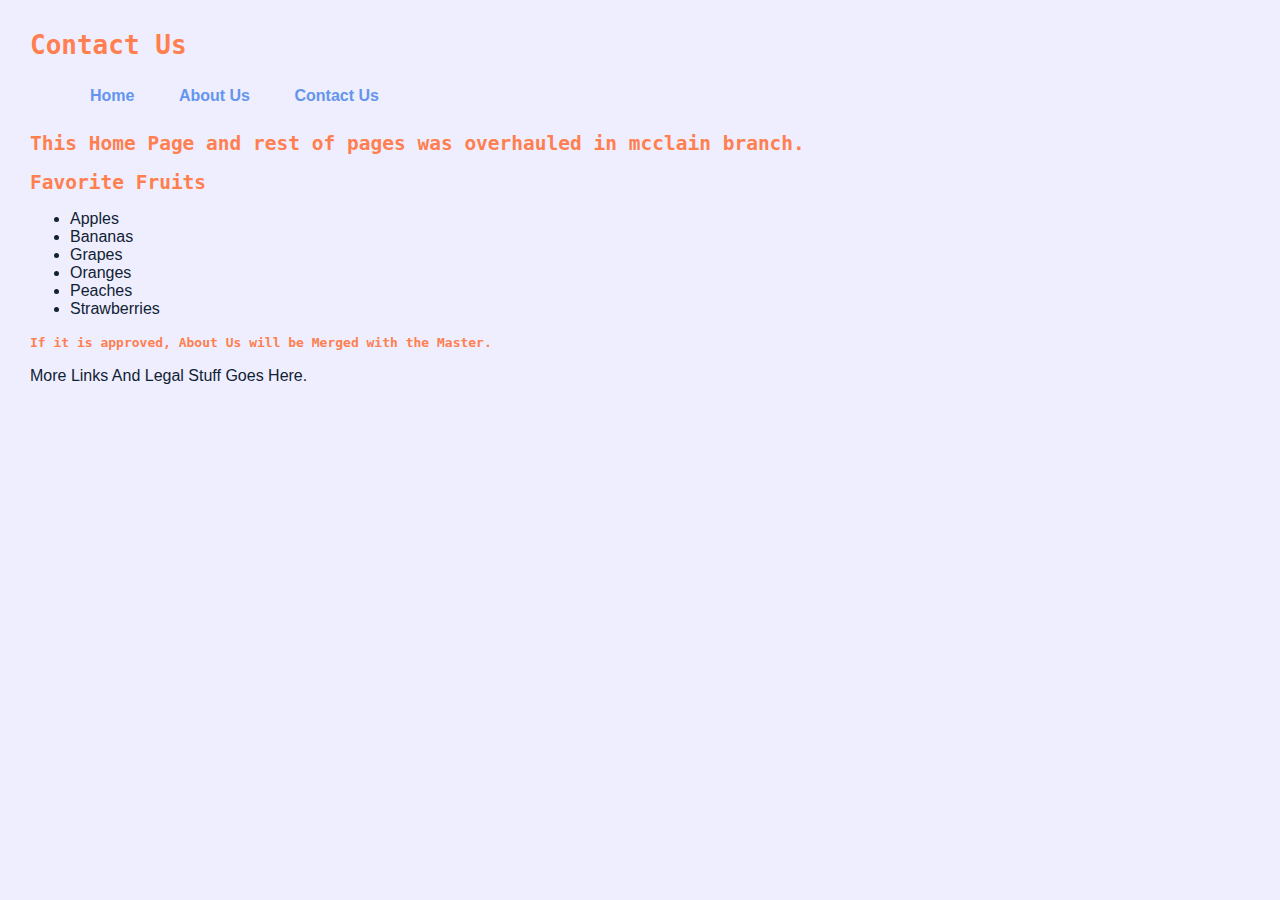
<file: index.html>
<!DOCTYPE html>
<html lang="en">

<head>

    <meta charset="UTF-8">
    <meta http-equiv="X-UA-Compatible" content="IE=edge">
    <meta name="viewport" content="width=device-width, initial-scale=1.0">
    <title>Contact Us</title>
    <link rel="stylesheet" href="css/styles.css">

</head>

<body>

    <header>
        <h1>Contact Us</h1>
    </header>

    <nav>
        <ul>
            <li><a href="index.html">Home</a></li>
            <li><a href="about.html">About Us</a></li>
            <li><a href="contact.html">Contact Us</a></li>
        </ul>
    </nav>

    <main>
        <h2>This Home Page and rest of pages was overhauled in mcclain branch.</h2>
        <!-- <h3>JS output here</h3> -->

        <!-- View -> Command Palette -> type Sort -> Click Sort Desc Order -> Hit Enter -->
        <h2>Favorite Fruits</h2>
        <ul>
            <li>Apples</li>
            <li>Bananas</li>
            <li>Grapes</li>
            <li>Oranges</li>
            <li>Peaches</li>
            <li>Strawberries</li>
        </ul>

        <h4>If it is approved, About Us will be Merged with the Master.</h4>
    </main>

    <footer>
        More Links And Legal Stuff Goes Here.
    </footer>
    
        <script src="js/script.js"></script>
    
</body>

</html>
</file>
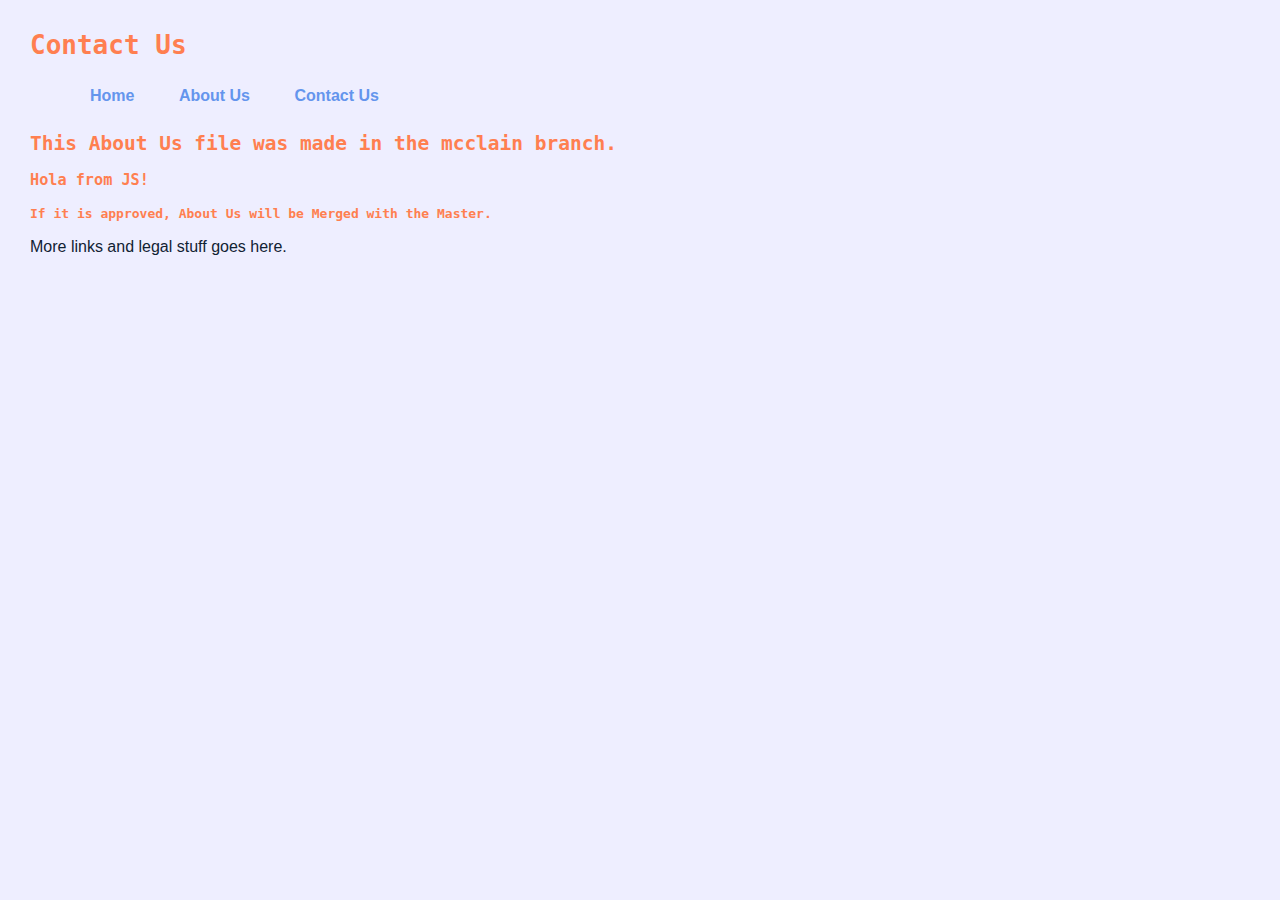
<file: about.html>
<!DOCTYPE html>
<html lang="en">

<head>

    <meta charset="UTF-8">
    <meta http-equiv="X-UA-Compatible" content="IE=edge">
    <meta name="viewport" content="width=device-width, initial-scale=1.0">
    <title>Contact Us</title>
    <link rel="stylesheet" href="css/styles.css">

</head>

<body>

    <header>
        <h1>Contact Us</h1>
    </header>

    <nav>
        <ul>
            <li><a href="index.html">Home</a></li>
            <li><a href="about.html">About Us</a></li>
            <li><a href="contact.html">Contact Us</a></li>
        </ul>
    </nav>

    <main>
        <h2>This About Us file was made in the mcclain branch.</h2>
        <h3>JS output here</h3>
        <h4>If it is approved, About Us will be Merged with the Master.</h4>
    </main>

    <footer>
        More links and legal stuff goes here.
    </footer>
    
        <script src="js/script.js"></script>
    
</body>

</html>
</file>
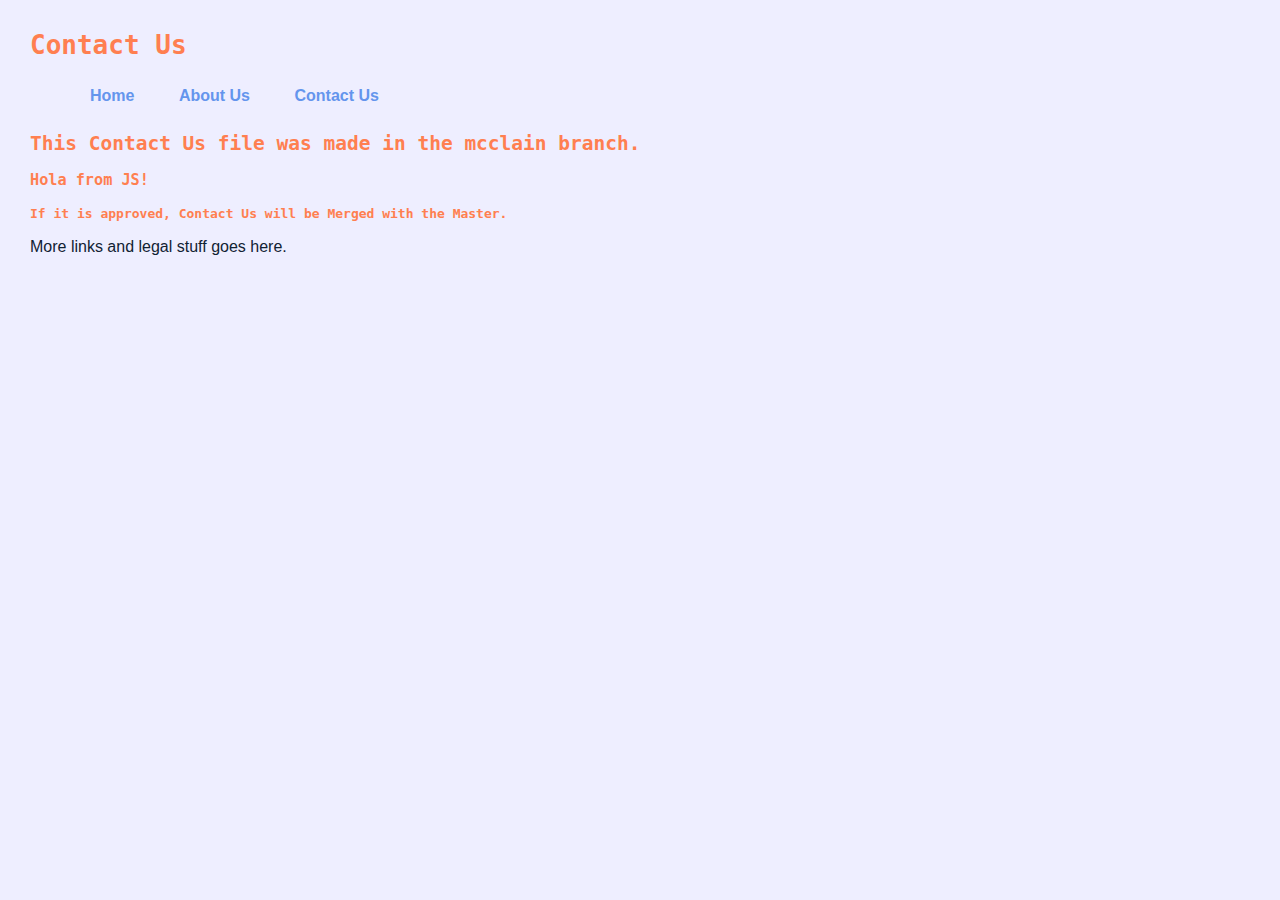
<file: contact.html>
<!DOCTYPE html>
<html lang="en">

<head>

    <meta charset="UTF-8">
    <meta http-equiv="X-UA-Compatible" content="IE=edge">
    <meta name="viewport" content="width=device-width, initial-scale=1.0">
    <title>Contact Us</title>
    <link rel="stylesheet" href="css/styles.css">

</head>

<body>

    <header>
        <h1>Contact Us</h1>
    </header>

    <nav>
        <ul>
            <li><a href="index.html">Home</a></li>
            <li><a href="about.html">About Us</a></li>
            <li><a href="contact.html">Contact Us</a></li>
        </ul>
    </nav>

    <main>
        <h2>This Contact Us file was made in the mcclain branch.</h2>
        <h3>JS output here</h3>
        <h4>If it is approved, Contact Us will be Merged with the Master.</h4>
    </main>

    <footer>
        More links and legal stuff goes here.
    </footer>
    
        <script src="js/script.js"></script>
    
</body>

</html>
</file>
<file: css/styles.css>
body {
    background-color: #eef;
    color: #123;
    margin: 30px;
    font-family: sans-serif;
    /* text-align: center; */
}

h1, h2, h3, h4 {
    color: coral;
    /* background-color: yellow; */
    font-family: monospace;
}

nav ul {
    list-style-type: none;
}

nav li {
    display: inline-block;
    margin: 10px 20px;
}

nav a {
    text-decoration: none;
    text-transfrom: uppercase;
    font-weight: bold;
    color: cornflowerblue;
}
</file>
